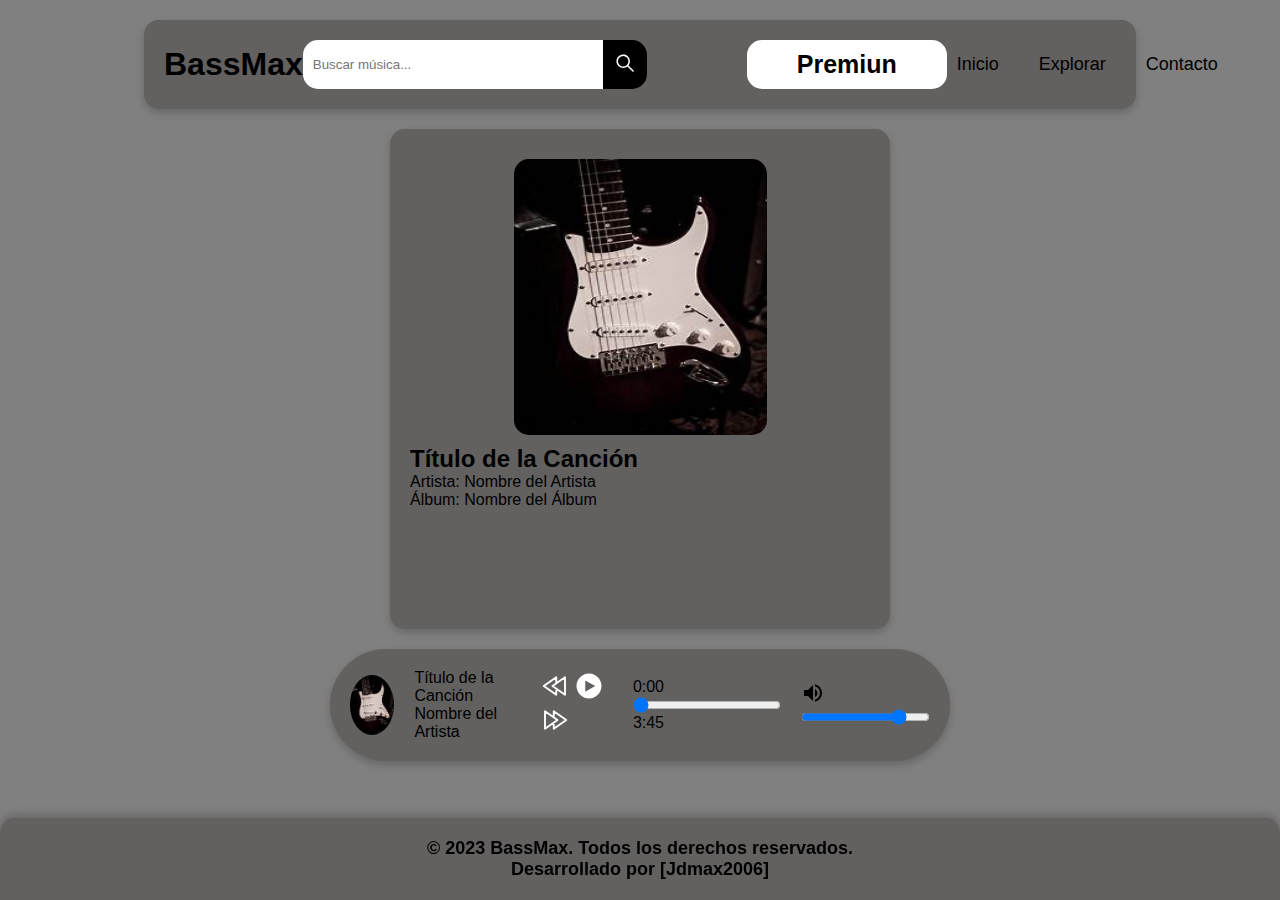
<file: Casete.html>
<!DOCTYPE html>
<html lang="es">
<head>
    <meta charset="UTF-8">
    <meta name="viewport" content="width=device-width, initial-scale=1.0">
    <link rel="stylesheet" href="Casete.css">
    <title>BassMax</title>
</head>
<body>
    <div class="barra" id="playlist">
        <div class="logo">
            <h1>BassMax</h1>
        </div>

        <div class="buscador">
                <input type="text" placeholder="Buscar música..."><button class="lupa"><svg xmlns="http://www.w3.org/2000/svg" width="24" height="24" viewBox="0 0 24 24"><path fill="currentColor" fill-rule="evenodd" d="M14.385 15.446a6.751 6.751 0 1 1 1.06-1.06l5.156 5.155a.75.75 0 1 1-1.06 1.06zM6.46 13.884a5.25 5.25 0 1 1 7.43-.005l-.005.005l-.005.004a5.25 5.25 0 0 1-7.42-.004" clip-rule="evenodd"/></svg></button>
                

                <button class="premiun"><a href="">Premiun</a></button>
        </div> 
    
        <div class="link">
            <ul>
                <li><a href="index.html">Inicio</a></li>
                <li><a href="#tutoriales">Explorar</a></li>
                <li><a href="#contacto">Contacto</a></li>
            </ul>
        </div>
    </div>

<div class="cancion">
        
            <img src="assets/img/OIP.jpeg" alt="Imagen de la canción" >
            <h2>Título de la Canción</h2>
            <p>Artista: Nombre del Artista</p>
            <p>Álbum: Nombre del Álbum</p>
</div>

<div class="barra-inferior">
        <div class="reproductor">
            <img src="assets/img/OIP.jpeg" alt="Portada" class="cover">
            <div class="info">
                <span class="titulo">Título de la Canción</span>
                <br>
                <span class="artista">Nombre del Artista</span>
            </div>

            <div class="controles">

                <button class="prev" title="Anterior"><svg xmlns="http://www.w3.org/2000/svg" width="24" height="24" viewBox="0 0 24 24"><path fill="currentColor" d="m3 12l-.43-.614a.75.75 0 0 0 0 1.228zm10-7h.75a.75.75 0 0 0-1.18-.614zm0 14l-.43.614A.75.75 0 0 0 13.75 19zm.75-4.867a.75.75 0 0 0-1.5 0zM10 12l-.43-.614a.75.75 0 0 0 0 1.228zm10-7h.75a.75.75 0 0 0-1.18-.614zm0 14l-.43.614A.75.75 0 0 0 20.75 19zM3.43 12.614l10-7l-.86-1.228l-10 7zm10 5.772l-10-7l-.86 1.228l10 7zM12.25 5v4.688h1.5V5zm0 9.133V19h1.5v-4.867zm-1.82-1.519l10-7l-.86-1.228l-10 7zM19.25 5v14h1.5V5zm1.18 13.386l-10-7l-.86 1.228l10 7z"/></svg></button>

                <button class="play-pause" title="Reproducir/Pausar"><svg xmlns="http://www.w3.org/2000/svg" width="24" height="24" viewBox="0 0 24 24"><path fill="currentColor" fill-rule="evenodd" d="M22 12c0 5.523-4.477 10-10 10S2 17.523 2 12S6.477 2 12 2s10 4.477 10 10m-5 0L9 7.5v9z" clip-rule="evenodd"/></svg></button>

                <button class="next" title="Siguiente"><svg xmlns="http://www.w3.org/2000/svg" width="24" height="24" viewBox="0 0 24 24"><path fill="currentColor" d="m21 12l.43.614a.75.75 0 0 0 0-1.228zM11 5l.43-.614A.75.75 0 0 0 10.25 5zm0 14h-.75a.75.75 0 0 0 1.18.614zm.75-4.867a.75.75 0 0 0-1.5 0zM14 12l.43.614a.75.75 0 0 0 0-1.228zM4 5l.43-.614A.75.75 0 0 0 3.25 5zm0 14h-.75a.75.75 0 0 0 1.18.614zm17.43-7.614l-10-7l-.86 1.228l10 7zm-10 8.228l10-7l-.86-1.228l-10 7zM10.25 5v4.688h1.5V5zm0 9.133V19h1.5v-4.867zm4.18-2.747l-10-7l-.86 1.228l10 7zM3.25 5v14h1.5V5zm1.18 14.614l10-7l-.86-1.228l-10 7z"/></svg></button>
            </div>

            <div class="barra-tiempo">
                <span class="tiempo-actual">0:00</span>
                <input type="range" min="0" max="100" value="0" class="progreso">
                <span class="duracion">3:45</span>
            </div>
            
            <div class="volumen">
                <span><svg xmlns="http://www.w3.org/2000/svg" width="24" height="24" viewBox="0 0 24 24"><path fill="currentColor" d="M3 9v6h4l5 5V4L7 9zm13.5 3A4.5 4.5 0 0 0 14 7.97v8.05c1.48-.73 2.5-2.25 2.5-4.02M14 3.23v2.06c2.89.86 5 3.54 5 6.71s-2.11 5.85-5 6.71v2.06c4.01-.91 7-4.49 7-8.77s-2.99-7.86-7-8.77"/></svg></span>

                <input type="range" min="0" max="100" value="80" class="slider-volumen">
            </div>
        </div>
    </div>

    <div class="footer">
        <p>&copy; 2023 BassMax. Todos los derechos reservados.</p>
        <p>Desarrollado por [Jdmax2006]</p>
    </div>
</body>
</html>
</file>
<file: Casete.css>
*{
    margin: 0;
    padding: 0;
    box-sizing: border-box;
}

body{
    font-family: 'Poppins', sans-serif;
    padding: 20px ;
    background-color: gray;
}

.logo:hover{
    transform: scale(1.1);
    transition: 0.5s;
}

.barra{
    margin: 0 auto;
    width: 80%;
    display: flex;
    justify-content: space-around;
    align-items: center;
    background-color: rgb(99, 96, 96);
    border-radius: 15px;
    padding: 20px;
    box-shadow: 0 4px 8px rgba(0, 0, 0, 0.2);
}

.buscador{  
    display: flex;
}

.buscador input{
    padding: 10px;
    border-radius: 15px 0px 0px 15px;
    width: 300px;
    background-color: rgb(255, 255, 255);
    border: none;
}

.buscador .lupa{
    padding: 10px;
    border: none;
    background-color: black;
    color: white;
    border-radius: 0px 15px 15px 0px;
    cursor: pointer;
}

.buscador .premiun{
    font-size: 25px;
    font-weight: 600;
    padding: 10px;
    border: none;
    background-color: white;
    color: black;
    border-radius: 15px;
    cursor: pointer;
    width: 200px;
    padding: 10px 20px;
    margin-left: 100px;
}

.buscador a{
    text-decoration: none;
    color: black;
}

.buscador .premiun:hover{
    background-color: rgb(59, 57, 57);
    color: white;
    transition: 0.5s;
    transform: scale(1.1);
}

.link ul{
    display: flex;
    gap: 20px;
}

.link li{
    list-style: none;
    font-size: 18px;
}

.link a{
    text-decoration: none;
    color: black;
    padding: 10px;
}

.cancion{
    align-items: center;
    gap: 20px;
    margin: 20px auto;
    width: 500px;
    height: 500px;
    background-color: rgb(99, 96, 96);
    border-radius: 15px;
    padding: 20px;
    box-shadow: 0 4px 8px rgba(0, 0, 0, 0.2);
}

.cancion img{
    display: flex;
    justify-content: center;
    margin: 10px auto;
    width: 55%;
    height: 60%;
    border-radius: 15px;
}

.barra-inferior{
    position: fixed center;
    margin: 0 auto;
    width: 50%;
    display: flex;
    justify-content: space-around;
    align-items: center;
    background-color: rgb(99, 96, 96);
    border-radius: 100px;
    padding: 20px;
    box-shadow: 0 4px 8px rgba(0, 0, 0, 0.2);
}

.cover{
    width: 60px;
    height: 60px;
    border-radius: 50%;
}

.reproductor{
    display: flex;
    justify-content: space-around;
    align-items: center;
    gap: 20px;
}

.controles .play-pause, .prev, .next{
    background-color: transparent;
    border: none;
    cursor: pointer;
    color: white;
}

.controles button:hover{
    transform: scale(1.2);
    transition: 0.5s;
}

.controles svg{
    width: 30px;
    height: 30px;
}

.barra-tiempo .progreso{
    width: 100%;
    height: 10px;
    border-radius: 15px;
}

.footer{
    position: fixed;
    bottom: 0px;
    left: 0;
    width: 100%;
    background-color: rgb(99, 96, 96);
    padding: 20px;
    text-align: center;
    color: black;
    font-size: 18px;
    font-weight: 600;
    box-shadow: 0 -4px 8px rgba(0, 0, 0, 0.2);
    border-radius: 15px 15px 0 0;
}
</file>
